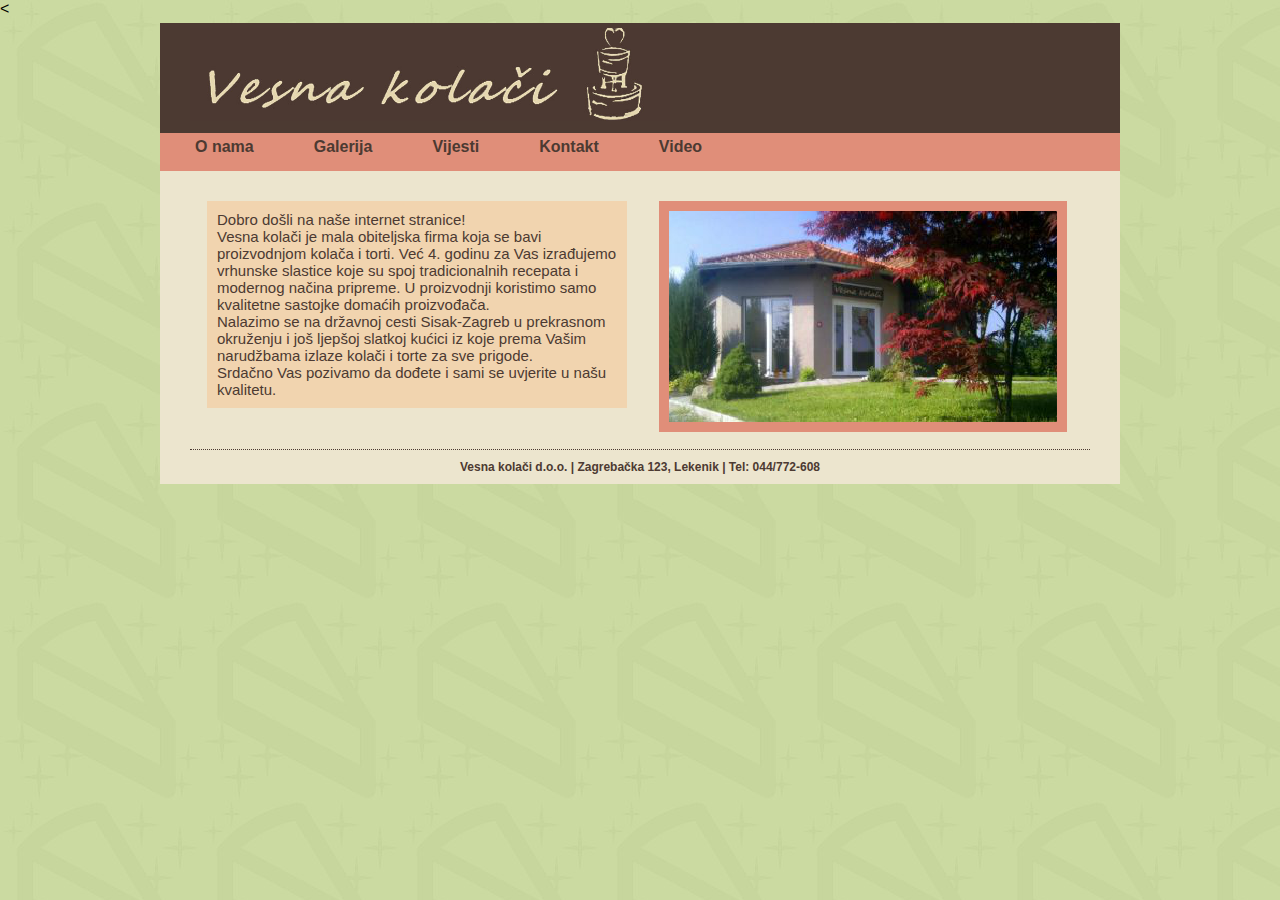
<file: Web Aplikacije - Projektni zadatak/index.html>
<!doctype html>




<html><!-- InstanceBegin template="/Templates/maintemplate.dwt" codeOutsideHTMLIsLocked="false" -->
  
	<!-- InstanceBeginEditable name="head" -->
	<!-- InstanceEndEditable -->
<	<head>
		
		<!-- CSS -->
		<link href="css/styles.css" rel="stylesheet" type="text/css" media="screen">
		<!-- End CSS -->
		<!-- meta elements -->
		<meta name="viewport" content="width=device-width; initial-scale=1.0; maximum-scale=1.0; user-scalable=0;">
        <meta http-equiv="content-type" content="text/html; charset=utf-8">
		<meta name="Opis" content="Opis">
        <meta name="keywords" content="torte, kolači, slastice">		

		
        <meta name="Autor" content="alenzguric@gmail.com">
		<!-- favicon meta -->
		<link rel="shortcut icon" href="images/icon.ico">
		<!-- end favicon meta -->
		<!-- end meta elements -->
		
		<!-- Google Fonts -->
		<link href="https://fonts.googleapis.com/css?family=Oswald" rel="stylesheet"> 
		<!-- End Google Fonts -->
		<title>O nama</title>
	</head>
    
    <body>
    	
       	 <header>
			<div id="top">
        	<div id="logo">
        		<a href="index.html"><img src="images/logo8.jpg" width="480";></a>
            </div>
            
            <div id="social">
            	<ul>
                	<li>
                    <iframe src="//www.facebook.com/plugins/likebox.php?href=https%3A%2F%2Fwww.facebook.com%2Fpages%2FVesna-kola%25C4%258Di%2F179208622226470&amp;width=292&amp;height=62&amp;show_faces=false&amp;colorscheme=dark&amp;stream=false&amp;show_border=true&amp;header=true" scrolling="no" frameborder="0" style="border:none; overflow:hidden; width:292px; height:62px;" allowTransparency="true"></iframe>
                    </li>
              
                </ul>
            </div>
        </div>
	<div id="nav">
                <ul>
                  
                  <li><a href="index.html">O nama</a></li>
                  <li><a href="galerija.html">Galerija</a></li>
                  <li><a href="vijesti.html">Vijesti</a></li>
                  <li><a href="contact.html">Kontakt</a></li>
				  <li><a href="video.html">Video</a></li>
                </ul>
            </div>
			</header>
        
        <div id="all">
    	<main>
           
            
            <div id="content">
            <!-- InstanceBeginEditable name="EditContent" -->
              
              <div id="onama">
              <p>
          Dobro došli na naše internet stranice! </p>

<p>Vesna kolači je mala obiteljska firma koja se bavi proizvodnjom kolača i torti. Već 4. godinu za Vas izrađujemo vrhunske slastice koje su spoj tradicionalnih recepata i modernog načina pripreme. U proizvodnji koristimo samo kvalitetne sastojke domaćih proizvođača.</p>

<p>Nalazimo se na državnoj cesti Sisak-Zagreb u prekrasnom okruženju i još ljepšoj slatkoj kućici iz koje prema Vašim narudžbama izlaze kolači i torte za sve prigode.</p>

<p>Srdačno Vas pozivamo da dođete i sami se uvjerite u našu kvalitetu.
              </p>
              </div>
                
                <div id="slika1">
                <img src="images/photos/onama/panel.png">
             
                
            	</div>
         
                
                
            
  </div>
          </main>
              <!-- InstanceEndEditable -->
        
                
                
   
            
            <div id="footer">
            
                <p>Vesna kolači d.o.o. | Zagrebačka 123, Lekenik | Tel: 044/772-608</p>
            </div>
        </div>
         
         
				
        
    </body>
    


<!-- InstanceEnd --></html>
</file>
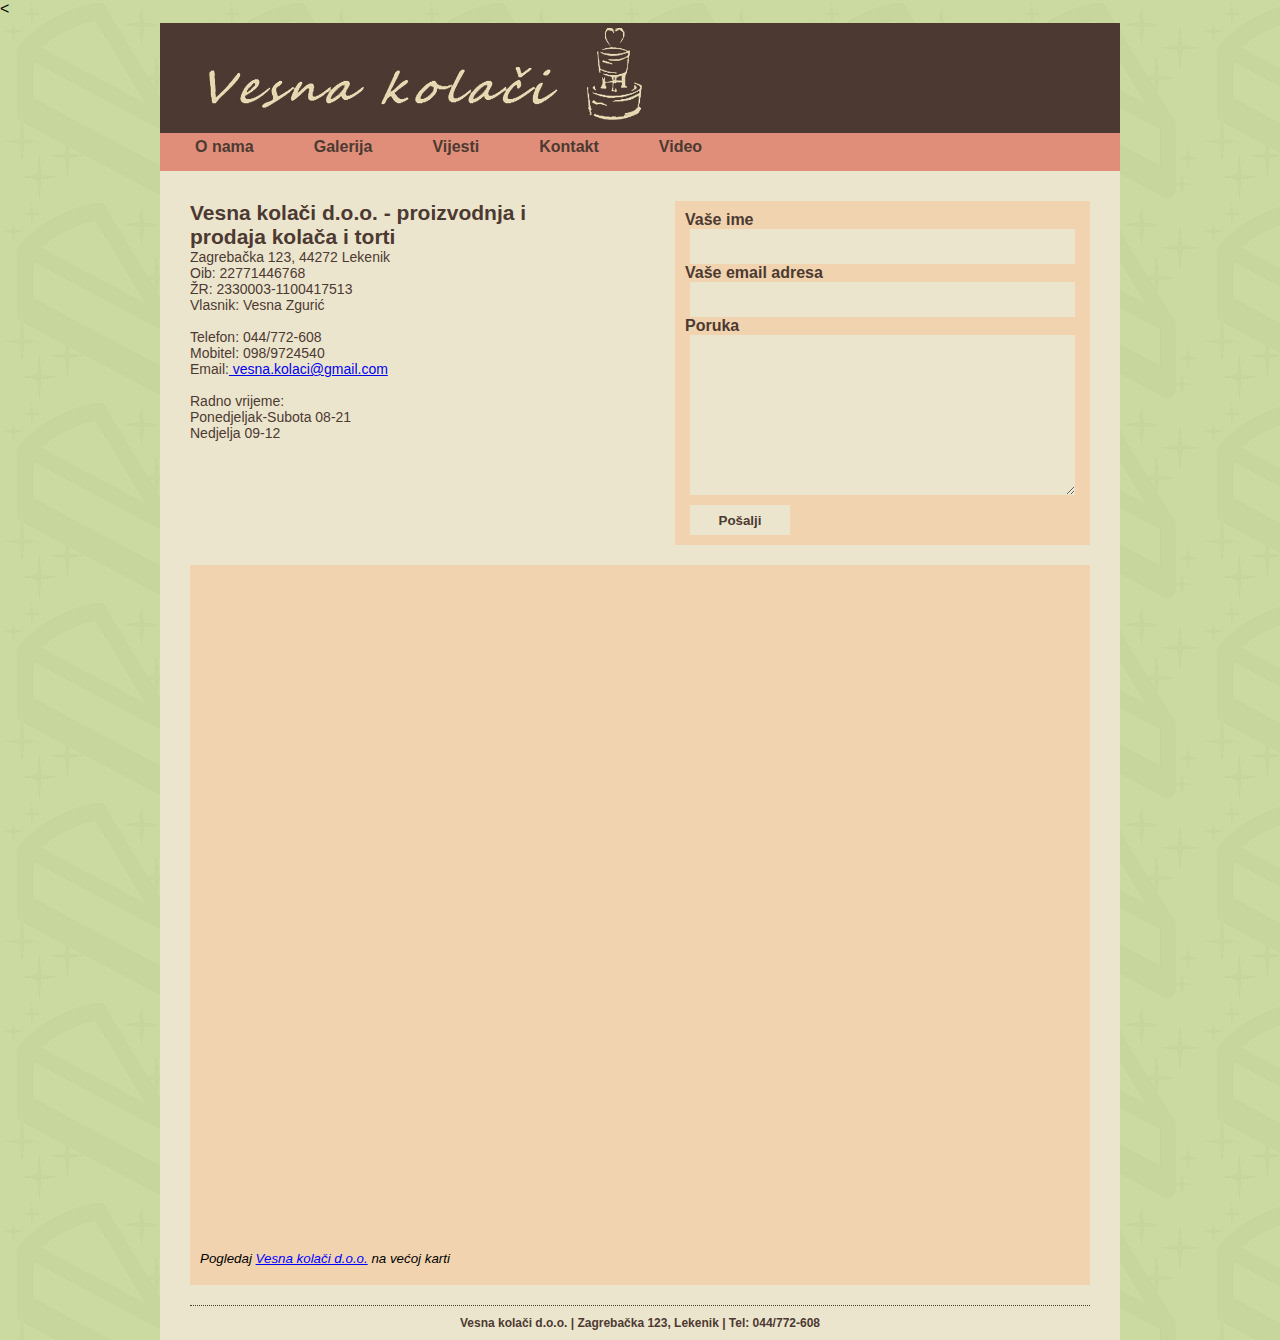
<file: Web Aplikacije - Projektni zadatak/contact.html>
<!doctype html>




<html><!-- InstanceBegin template="/Templates/maintemplate.dwt" codeOutsideHTMLIsLocked="false" -->
  
	<!-- InstanceBeginEditable name="head" -->
	<!-- InstanceEndEditable -->
<	<head>
		
		<!-- CSS -->
		<link href="css/styles.css" rel="stylesheet" type="text/css" media="screen">
		<!-- End CSS -->
		<!-- meta elements -->
		<meta name="viewport" content="width=device-width; initial-scale=1.0; maximum-scale=1.0; user-scalable=0;">
        <meta http-equiv="content-type" content="text/html; charset=utf-8">
		<meta name="Opis" content="Opis">
        <meta name="keywords" content="torte, kolači, slastice">		
		<!-- Schema.org markup for Google+ -->

		
        <meta name="Autor" content="alenzguric@gmail.com">
		<!-- favicon meta -->
		<link rel="shortcut icon" href="images/icon.ico">
		<!-- end favicon meta -->
		<!-- end meta elements -->
		
		<!-- Google Fonts -->
		<link href="https://fonts.googleapis.com/css?family=Oswald" rel="stylesheet"> 
		<!-- End Google Fonts -->
		<title>O nama</title>
	</head>
    
    <body>
    	
       	 <header>
			<div id="top">
        	<div id="logo">
        		<a href="index.html"><img src="images/logo8.jpg" width="480";></a>
            </div>
            
            <div id="social">
            	<ul>
                	<li>
                    <iframe src="//www.facebook.com/plugins/likebox.php?href=https%3A%2F%2Fwww.facebook.com%2Fpages%2FVesna-kola%25C4%258Di%2F179208622226470&amp;width=292&amp;height=62&amp;show_faces=false&amp;colorscheme=dark&amp;stream=false&amp;show_border=true&amp;header=true" scrolling="no" frameborder="0" style="border:none; overflow:hidden; width:292px; height:62px;" allowTransparency="true"></iframe>
                    </li>
              
                </ul>
            </div>
        </div>
	<div id="nav">
                <ul>
                  
                  <li><a href="index.html">O nama</a></li>
                  <li><a href="galerija.html">Galerija</a></li>
                  <li><a href="vijesti.html">Vijesti</a></li>
                  <li><a href="contact.html">Kontakt</a></li>
				  <li><a href="video.html">Video</a></li>
                </ul>
            </div>
			</header>
        
        <div id="all">
    	<main>
           
            
            <div id="contacttext">
            
                	<h2>Vesna kolači d.o.o. - proizvodnja i prodaja kolača i torti</h2>
          
                    <p>Zagrebačka 123, 44272 Lekenik</p>
                    <p>Oib: 22771446768
                    <p>ŽR: 2330003-1100417513</p>
                    <p>Vlasnik: Vesna Zgurić <br><br> </p>
                 
                    
                    <p>Telefon: 044/772-608</p>
                    <p>Mobitel: 098/9724540
                    <p>Email:<a href="mailto:vesna.kolaci@gmail.com"> vesna.kolaci@gmail.com</a><br><br></p>
                
                    <p>Radno vrijeme:</p> <p>Ponedjeljak-Subota  08-21</p> <p>Nedjelja 09-12</p>
                    
                    
                    </div>

                   <form name="contactform" method="post" action="form.php" accept-charset="UTF-8">
                
                    <tr>
                     <td valign="top">
                      <label for="first_name">Vaše ime</label>
                     </td>
                     <td valign="top">
                      <input  type="html" name="first_name" maxlength="50" size="30">
                     </td>
                    </tr>
                   
                    <tr>
                     <td valign="top">
                      <label for="email">Vaše email adresa</label>
                     </td>
                     <td valign="top">
                      <input  type="html" name="email" maxlength="80" size="30">
                     </td>
                    </tr>
                  
                    <tr>
                     <td valign="top">
                      <label for="comments">Poruka</label>
                     </td>
                     <td valign="top">
                      <textarea  name="comments" maxlength="1000" cols="25" rows="6"></textarea>
                     </td>
                    </tr>
                          <tr>
                     <td colspan="2" style="text-align:center">
                      <input type="submit" value="Pošalji" name="submit" id="submit">  
                     </td>
                    </tr>
                    </table>
                    </form>

                
                <div id="karta">
                
              	<iframe width="880" height="670" src="http://maps.google.com/maps/ms?msa=0&amp;msid=207228664076518124429.0004ae75e4a4032015276&amp;ie=UTF8&amp;t=m&amp;vpsrc=6&amp;ll=45.615959,16.235046&amp;spn=0.230536,0.439453&amp;z=11&amp;output=embed">			 				</iframe>
                <br />
                
                <small>Pogledaj <a href="http://maps.google.com/maps/ms?msa=0&amp;msid=207228664076518124429.0004ae75e4a4032015276&amp;ie=UTF8&amp;t=m&amp;vpsrc=6&amp;ll=45.615959,16.235046&amp;spn=0.230536,0.439453&amp;z=11&amp;source=embed" style="color:#0000FF;text-align:left">Vesna kolači d.o.o.</a> na većoj karti
                </small>
             
              </div>
          </main>
              <!-- InstanceEndEditable -->
        
                
                
   
            
            <div id="footer">
            
                <p>Vesna kolači d.o.o. | Zagrebačka 123, Lekenik | Tel: 044/772-608</p>
            </div>
        </div>
         
         
				
        
    </body>
    


<!-- InstanceEnd --></html>
</file>
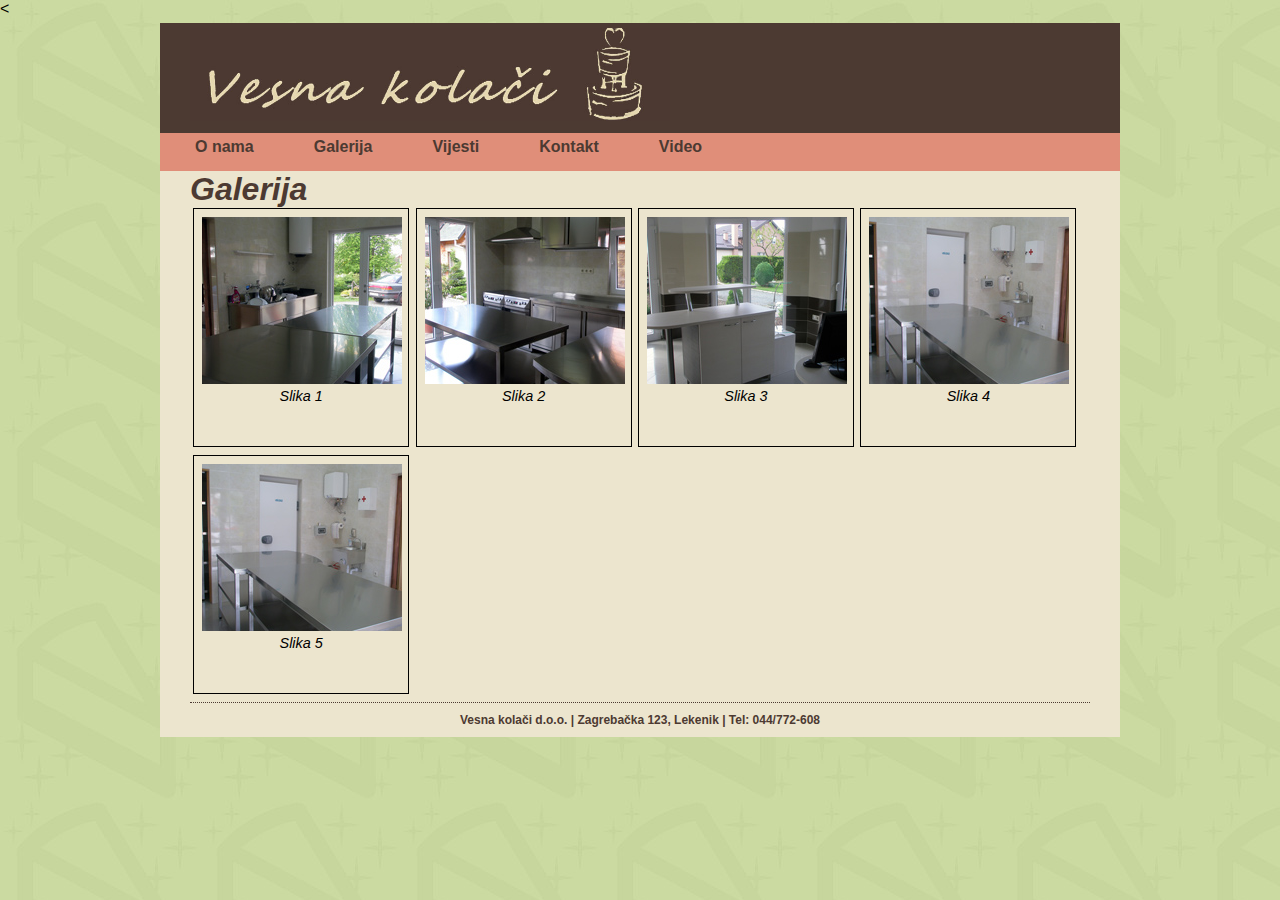
<file: Web Aplikacije - Projektni zadatak/galerija.html>
<!doctype html>




<html><!-- InstanceBegin template="/Templates/maintemplate.dwt" codeOutsideHTMLIsLocked="false" -->
  
	<!-- InstanceBeginEditable name="head" -->
	<!-- InstanceEndEditable -->
<	<head>
		
		<!-- CSS -->
		<link href="css/styles.css" rel="stylesheet" type="text/css" media="screen">
		<!-- End CSS -->
		<!-- meta elements -->
		<meta name="viewport" content="width=device-width; initial-scale=1.0; maximum-scale=1.0; user-scalable=0;">
        <meta http-equiv="content-type" content="text/html; charset=utf-8">
		<meta name="Opis" content="Opis">
        <meta name="keywords" content="torte, kolači, slastice">		
	
        <meta name="Autor" content="alenzguric@gmail.com">
		<!-- favicon meta -->
		<link rel="shortcut icon" href="images/icon.ico">
		<!-- end favicon meta -->
		<!-- end meta elements -->
		
		<!-- Google Fonts -->
		<link href="https://fonts.googleapis.com/css?family=Oswald" rel="stylesheet"> 
		<!-- End Google Fonts -->
		<title>O nama</title>
	</head>
    
    <body>
    	
       	 <header>
			<div id="top">
        	<div id="logo">
        		<a href="index.html"><img src="images/logo8.jpg" width="480";></a>
            </div>
            
            <div id="social">
            	<ul>
                	<li>
                    <iframe src="//www.facebook.com/plugins/likebox.php?href=https%3A%2F%2Fwww.facebook.com%2Fpages%2FVesna-kola%25C4%258Di%2F179208622226470&amp;width=292&amp;height=62&amp;show_faces=false&amp;colorscheme=dark&amp;stream=false&amp;show_border=true&amp;header=true" scrolling="no" frameborder="0" style="border:none; overflow:hidden; width:292px; height:62px;" allowTransparency="true"></iframe>
                    </li>
              
                </ul>
            </div>
        </div>
	<div id="nav">
                <ul>
                  
                  <li><a href="index.html">O nama</a></li>
                  <li><a href="galerija.html">Galerija</a></li>
                  <li><a href="vijesti.html">Vijesti</a></li>
                  <li><a href="contact.html">Kontakt</a></li>
				  <li><a href="video.html">Video</a></li>
                </ul>
            </div>
			</header>
        
        <div id="all">
    	<main>
				<h1>Galerija</h1>
                <div id="gallery">
            
                <figure id="1">
                  <a href="images/photos/onama/radiona-1.jpg" rel="lightbox[plants]"><img src="images/photos/onama/thumb-radiona-1.jpg" alt="Plants: image 1 0f 4 thumb" /></a>
                <figcaption>Slika 1<figcaption>
				</figure>
                <figure id="2">
                  <a href="images/photos/onama/radiona-2.jpg" rel="lightbox[plants]"><img src="images/photos/onama/thumb-radiona-2.jpg" alt="Plants: image 1 0f 4 thumb" /></a>
                <figcaption>Slika 2<figcaption>
				</figure>
                <figure id="3">
                  <a href="images/photos/onama/radiona-3.jpg" rel="lightbox[plants]"><img src="images/photos/onama/thumb-radiona-3.jpg" alt="Plants: image 1 0f 4 thumb" /></a>
                <figcaption>Slika 3<figcaption>
				</figure>
				
                <figure id="4">
                  <a href="images/photos/onama/radiona-4.jpg" rel="lightbox[plants]"><img src="images/photos/onama/thumb-radiona-4.jpg" alt="Plants: image 1 0f 4 thumb" /></a>
                <figcaption>Slika 4<figcaption>
				</figure>
				<figure id="5">
                  <a href="images/photos/onama/radiona-4.jpg" rel="lightbox[plants]"><img src="images/photos/onama/thumb-radiona-4.jpg" alt="Plants: image 1 0f 4 thumb" /></a>
                <figcaption>Slika 5<figcaption>
				</figure>
           	
            </div>
          </main>
              <!-- InstanceEndEditable -->
        
                
                
   
            
            <div id="footer">
            
                <p>Vesna kolači d.o.o. | Zagrebačka 123, Lekenik | Tel: 044/772-608</p>
            </div>
        </div>
         
         
				
        
    </body>
    


<!-- InstanceEnd --></html>
</file>
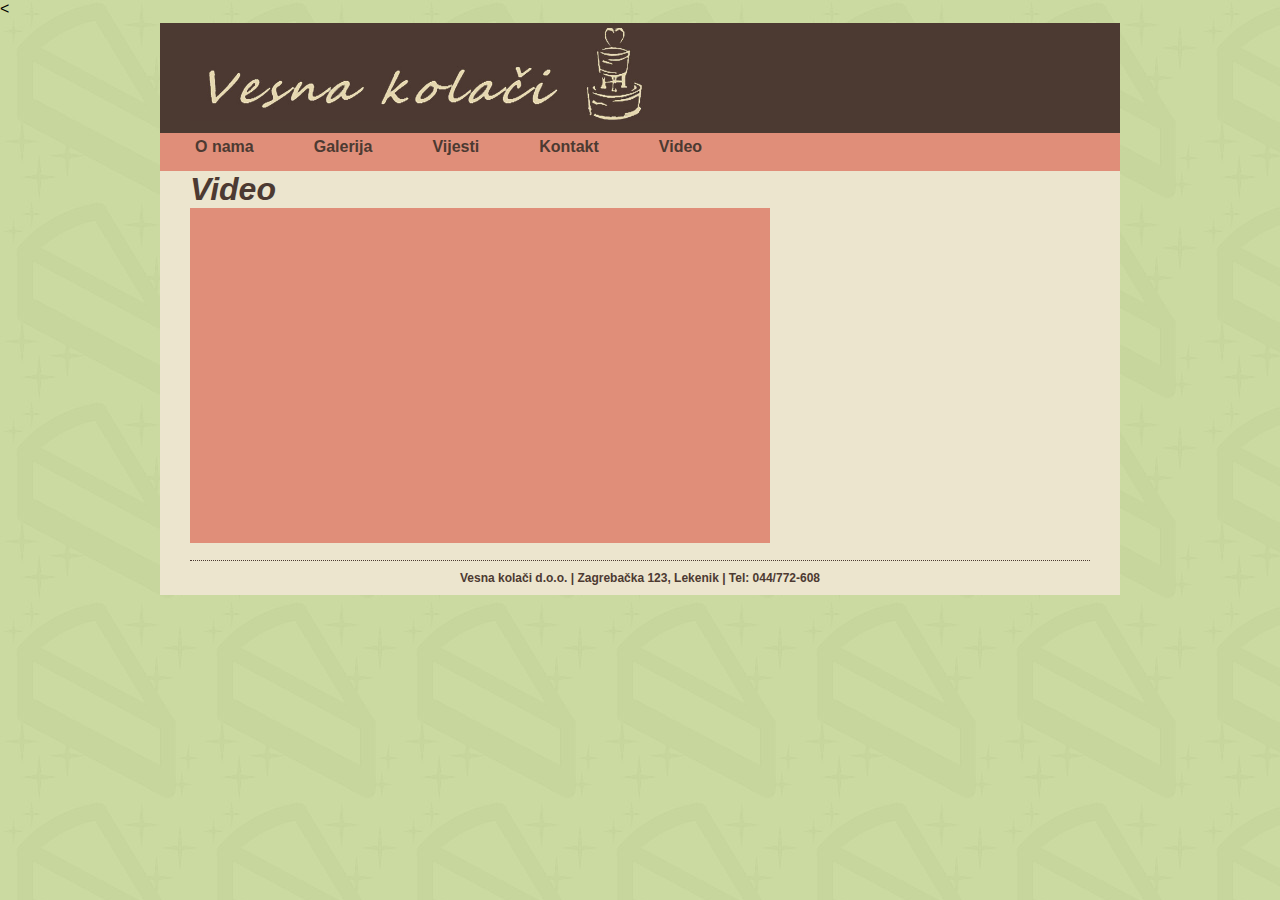
<file: Web Aplikacije - Projektni zadatak/video.html>
<!doctype html>




<html><!-- InstanceBegin template="/Templates/maintemplate.dwt" codeOutsideHTMLIsLocked="false" -->
  
	<!-- InstanceBeginEditable name="head" -->
	<!-- InstanceEndEditable -->
<	<head>
		
		<!-- CSS -->
		<link href="css/styles.css" rel="stylesheet" type="text/css" media="screen">
		<!-- End CSS -->
		<!-- meta elements -->
		<meta name="viewport" content="width=device-width; initial-scale=1.0; maximum-scale=1.0; user-scalable=0;">
        <meta http-equiv="content-type" content="text/html; charset=utf-8">
        <meta name="Opis" content="Opis">
        <meta name="keywords" content="torte, kolači, slastice">		

		
        <meta name="Autor" content="alenzguric@gmail.com">
		<!-- favicon meta -->
		<link rel="shortcut icon" href="images/icon.ico">
		<!-- end favicon meta -->
		<!-- end meta elements -->
		
		<!-- Google Fonts -->
		<link href="https://fonts.googleapis.com/css?family=Oswald" rel="stylesheet"> 
		<!-- End Google Fonts -->
		<title>O nama</title>
	</head>
    
    <body>
    	
       	 <header>
			<div id="top">
        	<div id="logo">
        		<a href="index.html"><img src="images/logo8.jpg" width="480";></a>
            </div>
            
            <div id="social">
            	<ul>
                	<li>
                    <iframe src="//www.facebook.com/plugins/likebox.php?href=https%3A%2F%2Fwww.facebook.com%2Fpages%2FVesna-kola%25C4%258Di%2F179208622226470&amp;width=292&amp;height=62&amp;show_faces=false&amp;colorscheme=dark&amp;stream=false&amp;show_border=true&amp;header=true" scrolling="no" frameborder="0" style="border:none; overflow:hidden; width:292px; height:62px;" allowTransparency="true"></iframe>
                    </li>
              
                </ul>
            </div>
        </div>
	<div id="nav">
                <ul>
                  
                  <li><a href="index.html">O nama</a></li>
                  <li><a href="galerija.html">Galerija</a></li>
                  <li><a href="vijesti.html">Vijesti</a></li>
                  <li><a href="contact.html">Kontakt</a></li>
				  <li><a href="video.html">Video</a></li>
                </ul>
            </div>
			</header>
        
        <div id="all">
    	<main>
        <h1>Video</h1>
		<div id="video">
        <iframe width="560" height="315" src="https://www.youtube.com/embed/1jFbyGvyAAE" frameborder="0" allow="accelerometer; autoplay; encrypted-media; gyroscope; picture-in-picture" allowfullscreen></iframe>
        </div>
		</main>
              <!-- InstanceEndEditable -->
        
                
                
   
            
            <div id="footer">
            
                <p>Vesna kolači d.o.o. | Zagrebačka 123, Lekenik | Tel: 044/772-608</p>
            </div>
        </div>
         
         
				
        
    </body>
    


<!-- InstanceEnd --></html>
</file>
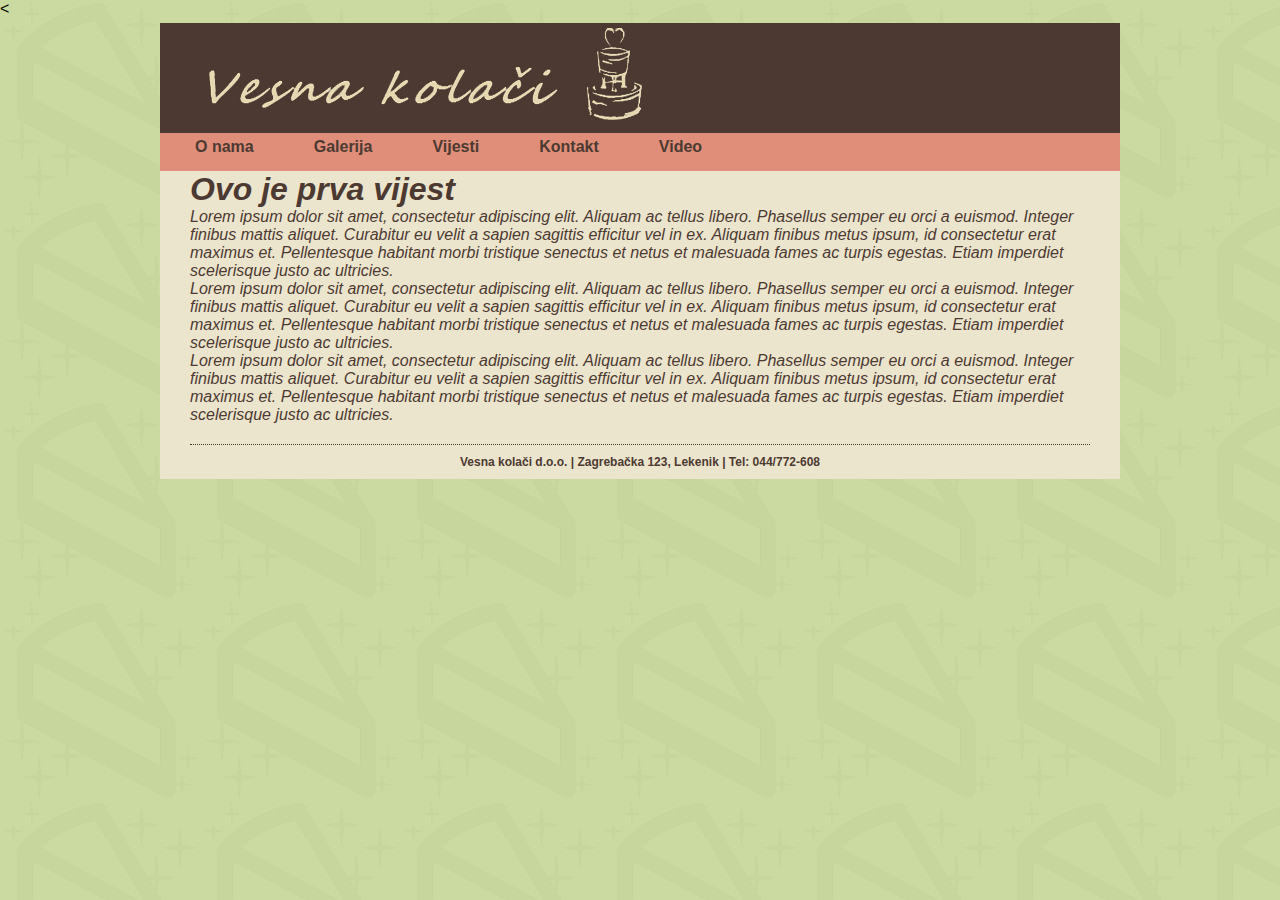
<file: Web Aplikacije - Projektni zadatak/vijest1.html>
<!doctype html>




<html><!-- InstanceBegin template="/Templates/maintemplate.dwt" codeOutsideHTMLIsLocked="false" -->
  
	<!-- InstanceBeginEditable name="head" -->
	<!-- InstanceEndEditable -->
<	<head>
		
		<!-- CSS -->
		<link href="css/styles.css" rel="stylesheet" type="text/css" media="screen">
		<!-- End CSS -->
		<!-- meta elements -->
		<meta name="viewport" content="width=device-width; initial-scale=1.0; maximum-scale=1.0; user-scalable=0;">
        <meta http-equiv="content-type" content="text/html; charset=utf-8">
        <meta name="Opis" content="Opis">
        <meta name="keywords" content="torte, kolači, slastice">		

        <meta name="Autor" content="alenzguric@gmail.com">
		<!-- favicon meta -->
		<link rel="shortcut icon" href="images/icon.ico">
		<!-- end favicon meta -->
		<!-- end meta elements -->
		
		<!-- Google Fonts -->
		<link href="https://fonts.googleapis.com/css?family=Oswald" rel="stylesheet"> 
		<!-- End Google Fonts -->
		<title>O nama</title>
	</head>
    
    <body>
    	
       	 <header>
			<div id="top">
        	<div id="logo">
        		<a href="index.html"><img src="images/logo8.jpg" width="480";></a>
            </div>
            
            <div id="social">
            	<ul>
                	<li>
                    <iframe src="//www.facebook.com/plugins/likebox.php?href=https%3A%2F%2Fwww.facebook.com%2Fpages%2FVesna-kola%25C4%258Di%2F179208622226470&amp;width=292&amp;height=62&amp;show_faces=false&amp;colorscheme=dark&amp;stream=false&amp;show_border=true&amp;header=true" scrolling="no" frameborder="0" style="border:none; overflow:hidden; width:292px; height:62px;" allowTransparency="true"></iframe>
                    </li>
              
                </ul>
            </div>
        </div>
	<div id="nav">
                <ul>
                  
                  <li><a href="index.html">O nama</a></li>
                  <li><a href="galerija.html">Galerija</a></li>
                  <li><a href="vijesti.html">Vijesti</a></li>
                  <li><a href="contact.html">Kontakt</a></li>
				  <li><a href="video.html">Video</a></li>
                </ul>
            </div>
			</header>
        
        <div id="all">
    	<main>
        <h1>Ovo je prva vijest</h1>
		<p>Lorem ipsum dolor sit amet, consectetur adipiscing elit. Aliquam ac tellus libero. Phasellus semper eu orci a euismod. Integer finibus mattis aliquet. Curabitur eu velit a sapien sagittis efficitur vel in ex. Aliquam finibus metus ipsum, id consectetur erat maximus et. Pellentesque habitant morbi tristique senectus et netus et malesuada fames ac turpis egestas. Etiam imperdiet scelerisque justo ac ultricies.</p>
		<p>Lorem ipsum dolor sit amet, consectetur adipiscing elit. Aliquam ac tellus libero. Phasellus semper eu orci a euismod. Integer finibus mattis aliquet. Curabitur eu velit a sapien sagittis efficitur vel in ex. Aliquam finibus metus ipsum, id consectetur erat maximus et. Pellentesque habitant morbi tristique senectus et netus et malesuada fames ac turpis egestas. Etiam imperdiet scelerisque justo ac ultricies.</p>
		<p>Lorem ipsum dolor sit amet, consectetur adipiscing elit. Aliquam ac tellus libero. Phasellus semper eu orci a euismod. Integer finibus mattis aliquet. Curabitur eu velit a sapien sagittis efficitur vel in ex. Aliquam finibus metus ipsum, id consectetur erat maximus et. Pellentesque habitant morbi tristique senectus et netus et malesuada fames ac turpis egestas. Etiam imperdiet scelerisque justo ac ultricies.</p>

		</main>
              <!-- InstanceEndEditable -->
        
                
                
   
            
            <div id="footer">
            
                <p>Vesna kolači d.o.o. | Zagrebačka 123, Lekenik | Tel: 044/772-608</p>
            </div>
        </div>
         
         
				
        
    </body>
    


<!-- InstanceEnd --></html>
</file>
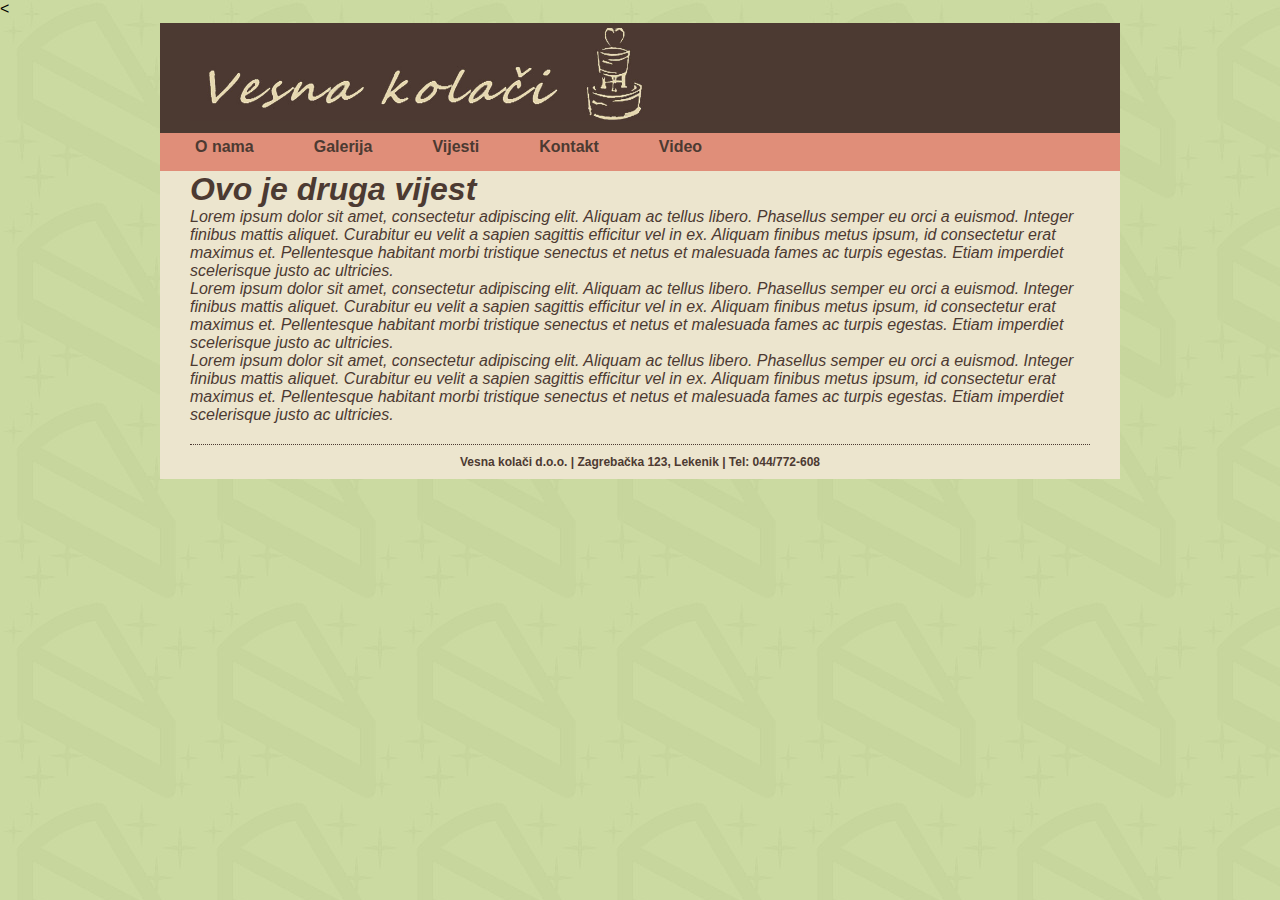
<file: Web Aplikacije - Projektni zadatak/vijest2.html>
<!doctype html>




<html><!-- InstanceBegin template="/Templates/maintemplate.dwt" codeOutsideHTMLIsLocked="false" -->
  
	<!-- InstanceBeginEditable name="head" -->
	<!-- InstanceEndEditable -->
<	<head>
		
		<!-- CSS -->
		<link href="css/styles.css" rel="stylesheet" type="text/css" media="screen">
		<!-- End CSS -->
		<!-- meta elements -->
		<meta name="viewport" content="width=device-width; initial-scale=1.0; maximum-scale=1.0; user-scalable=0;">
        <meta http-equiv="content-type" content="text/html; charset=utf-8">
        <meta name="Opis" content="Opis">
        <meta name="keywords" content="torte, kolači, slastice">		

		
        <meta name="Autor" content="alenzguric@gmail.com">
		<!-- favicon meta -->
		<link rel="shortcut icon" href="images/icon.ico">
		<!-- end favicon meta -->
		<!-- end meta elements -->
		
		<!-- Google Fonts -->
		<link href="https://fonts.googleapis.com/css?family=Oswald" rel="stylesheet"> 
		<!-- End Google Fonts -->
		<title>O nama</title>
	</head>
    
    <body>
    	
       	 <header>
			<div id="top">
        	<div id="logo">
        		<a href="index.html"><img src="images/logo8.jpg" width="480";></a>
            </div>
            
            <div id="social">
            	<ul>
                	<li>
                    <iframe src="//www.facebook.com/plugins/likebox.php?href=https%3A%2F%2Fwww.facebook.com%2Fpages%2FVesna-kola%25C4%258Di%2F179208622226470&amp;width=292&amp;height=62&amp;show_faces=false&amp;colorscheme=dark&amp;stream=false&amp;show_border=true&amp;header=true" scrolling="no" frameborder="0" style="border:none; overflow:hidden; width:292px; height:62px;" allowTransparency="true"></iframe>
                    </li>
              
                </ul>
            </div>
        </div>
	<div id="nav">
                <ul>
                  
                  <li><a href="index.html">O nama</a></li>
                  <li><a href="galerija.html">Galerija</a></li>
                  <li><a href="vijesti.html">Vijesti</a></li>
                  <li><a href="contact.html">Kontakt</a></li>
				  <li><a href="video.html">Video</a></li>
                </ul>
            </div>
			</header>
        
        <div id="all">
    	<main>
        <h1>Ovo je druga vijest</h1>
		<p>Lorem ipsum dolor sit amet, consectetur adipiscing elit. Aliquam ac tellus libero. Phasellus semper eu orci a euismod. Integer finibus mattis aliquet. Curabitur eu velit a sapien sagittis efficitur vel in ex. Aliquam finibus metus ipsum, id consectetur erat maximus et. Pellentesque habitant morbi tristique senectus et netus et malesuada fames ac turpis egestas. Etiam imperdiet scelerisque justo ac ultricies.</p>
		<p>Lorem ipsum dolor sit amet, consectetur adipiscing elit. Aliquam ac tellus libero. Phasellus semper eu orci a euismod. Integer finibus mattis aliquet. Curabitur eu velit a sapien sagittis efficitur vel in ex. Aliquam finibus metus ipsum, id consectetur erat maximus et. Pellentesque habitant morbi tristique senectus et netus et malesuada fames ac turpis egestas. Etiam imperdiet scelerisque justo ac ultricies.</p>
		<p>Lorem ipsum dolor sit amet, consectetur adipiscing elit. Aliquam ac tellus libero. Phasellus semper eu orci a euismod. Integer finibus mattis aliquet. Curabitur eu velit a sapien sagittis efficitur vel in ex. Aliquam finibus metus ipsum, id consectetur erat maximus et. Pellentesque habitant morbi tristique senectus et netus et malesuada fames ac turpis egestas. Etiam imperdiet scelerisque justo ac ultricies.</p>

		</main>
              <!-- InstanceEndEditable -->
        
                
                
   
            
            <div id="footer">
            
                <p>Vesna kolači d.o.o. | Zagrebačka 123, Lekenik | Tel: 044/772-608</p>
            </div>
        </div>
         
         
				
        
    </body>
    


<!-- InstanceEnd --></html>
</file>
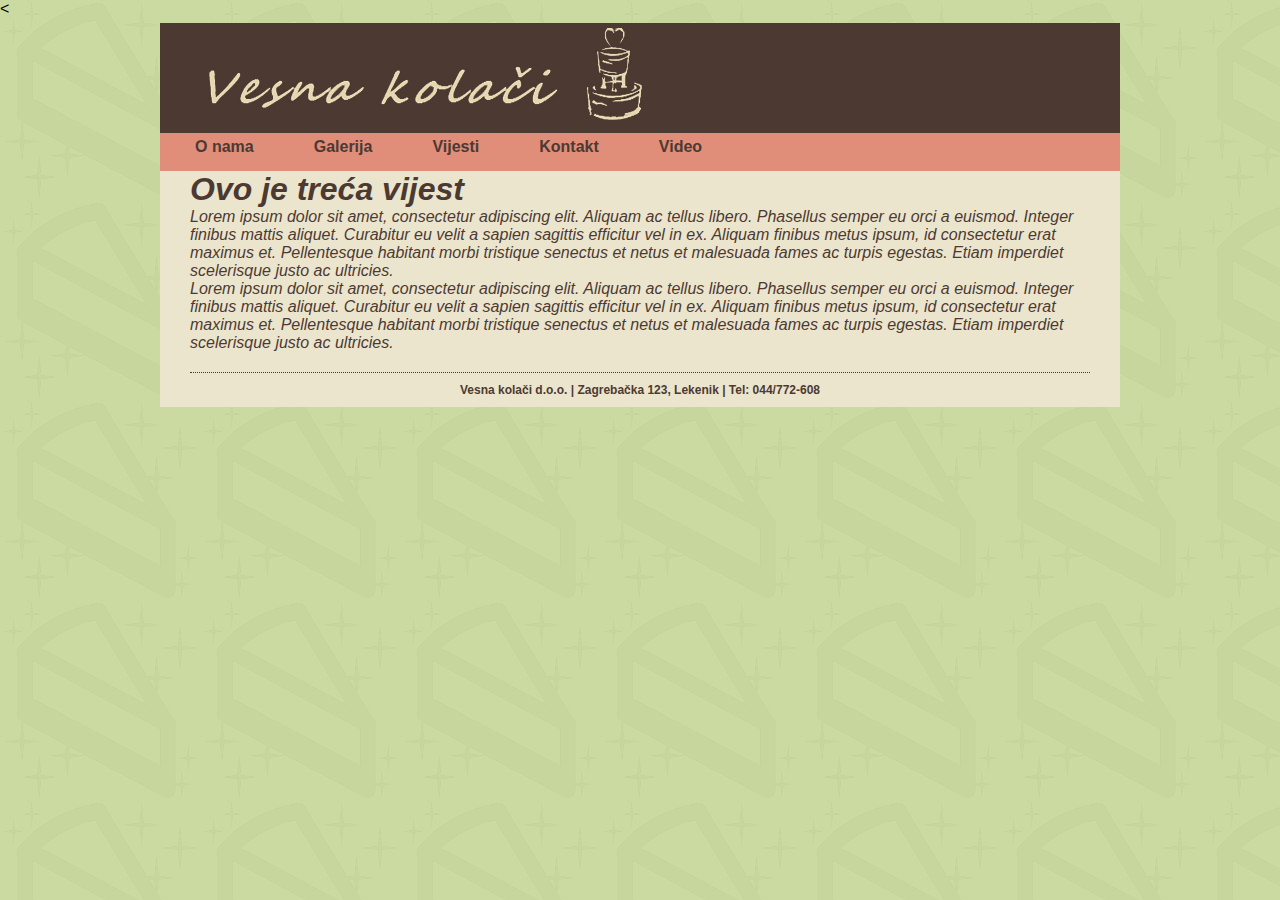
<file: Web Aplikacije - Projektni zadatak/vijest3.html>
<!doctype html>




<html><!-- InstanceBegin template="/Templates/maintemplate.dwt" codeOutsideHTMLIsLocked="false" -->
  
	<!-- InstanceBeginEditable name="head" -->
	<!-- InstanceEndEditable -->
<	<head>
		
		<!-- CSS -->
		<link href="css/styles.css" rel="stylesheet" type="text/css" media="screen">
		<!-- End CSS -->
		<!-- meta elements -->
		<meta name="viewport" content="width=device-width; initial-scale=1.0; maximum-scale=1.0; user-scalable=0;">
        <meta http-equiv="content-type" content="text/html; charset=utf-8">
        <meta name="Opis" content="Opis">
        <meta name="keywords" content="torte, kolači, slastice">		

		
        <meta name="Autor" content="alenzguric@gmail.com">
		<!-- favicon meta -->
		<link rel="shortcut icon" href="images/icon.ico">
		<!-- end favicon meta -->
		<!-- end meta elements -->
		
		<!-- Google Fonts -->
		<link href="https://fonts.googleapis.com/css?family=Oswald" rel="stylesheet"> 
		<!-- End Google Fonts -->
		<title>O nama</title>
	</head>
    
    <body>
    	
       	 <header>
			<div id="top">
        	<div id="logo">
        		<a href="index.html"><img src="images/logo8.jpg" width="480";></a>
            </div>
            
            <div id="social">
            	<ul>
                	<li>
                    <iframe src="//www.facebook.com/plugins/likebox.php?href=https%3A%2F%2Fwww.facebook.com%2Fpages%2FVesna-kola%25C4%258Di%2F179208622226470&amp;width=292&amp;height=62&amp;show_faces=false&amp;colorscheme=dark&amp;stream=false&amp;show_border=true&amp;header=true" scrolling="no" frameborder="0" style="border:none; overflow:hidden; width:292px; height:62px;" allowTransparency="true"></iframe>
                    </li>
              
                </ul>
            </div>
        </div>
	<div id="nav">
                <ul>
                  
                  <li><a href="index.html">O nama</a></li>
                  <li><a href="galerija.html">Galerija</a></li>
                  <li><a href="vijesti.html">Vijesti</a></li>
                  <li><a href="contact.html">Kontakt</a></li>
				  <li><a href="video.html">Video</a></li>
                </ul>
            </div>
			</header>
        
        <div id="all">
    	<main>
        <h1>Ovo je treća vijest</h1>
		<p>Lorem ipsum dolor sit amet, consectetur adipiscing elit. Aliquam ac tellus libero. Phasellus semper eu orci a euismod. Integer finibus mattis aliquet. Curabitur eu velit a sapien sagittis efficitur vel in ex. Aliquam finibus metus ipsum, id consectetur erat maximus et. Pellentesque habitant morbi tristique senectus et netus et malesuada fames ac turpis egestas. Etiam imperdiet scelerisque justo ac ultricies.</p>
		<p>Lorem ipsum dolor sit amet, consectetur adipiscing elit. Aliquam ac tellus libero. Phasellus semper eu orci a euismod. Integer finibus mattis aliquet. Curabitur eu velit a sapien sagittis efficitur vel in ex. Aliquam finibus metus ipsum, id consectetur erat maximus et. Pellentesque habitant morbi tristique senectus et netus et malesuada fames ac turpis egestas. Etiam imperdiet scelerisque justo ac ultricies.</p>

		</main>
              <!-- InstanceEndEditable -->
        
                
                
   
            
            <div id="footer">
            
                <p>Vesna kolači d.o.o. | Zagrebačka 123, Lekenik | Tel: 044/772-608</p>
            </div>
        </div>
         
         
				
        
    </body>
    


<!-- InstanceEnd --></html>
</file>
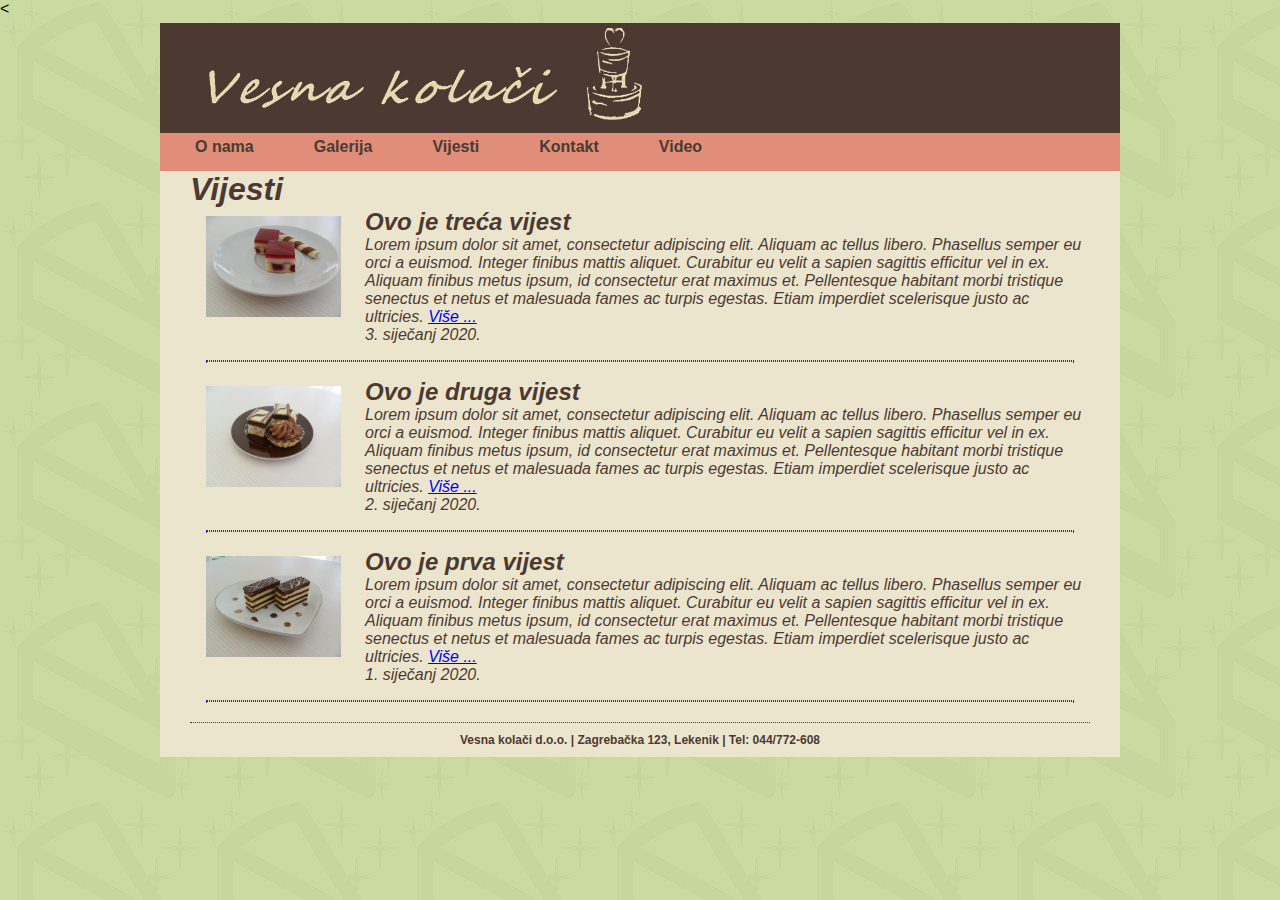
<file: Web Aplikacije - Projektni zadatak/vijesti.html>
<!doctype html>




<html><!-- InstanceBegin template="/Templates/maintemplate.dwt" codeOutsideHTMLIsLocked="false" -->
  
	<!-- InstanceBeginEditable name="head" -->
	<!-- InstanceEndEditable -->
<	<head>
		
		<!-- CSS -->
		<link href="css/styles.css" rel="stylesheet" type="text/css" media="screen">
		<!-- End CSS -->
		<!-- meta elements -->
		<meta name="viewport" content="width=device-width; initial-scale=1.0; maximum-scale=1.0; user-scalable=0;">
        <meta http-equiv="content-type" content="text/html; charset=utf-8">
        <meta name="Opis" content="Opis">
        <meta name="keywords" content="torte, kolači, slastice">
		

		
        <meta name="Autor" content="alenzguric@gmail.com">
		<!-- favicon meta -->
		<link rel="shortcut icon" href="images/icon.ico">
		<!-- end favicon meta -->
		<!-- end meta elements -->
		
		<!-- Google Fonts -->
		<link href="https://fonts.googleapis.com/css?family=Oswald" rel="stylesheet"> 
		<!-- End Google Fonts -->
		<title>O nama</title>
	</head>
    
    <body>
    	
       	 <header>
			<div id="top">
        	<div id="logo">
        		<a href="index.html"><img src="images/logo8.jpg" width="480";></a>
            </div>
            
            <div id="social">
            	<ul>
                	<li>
                    <iframe src="//www.facebook.com/plugins/likebox.php?href=https%3A%2F%2Fwww.facebook.com%2Fpages%2FVesna-kola%25C4%258Di%2F179208622226470&amp;width=292&amp;height=62&amp;show_faces=false&amp;colorscheme=dark&amp;stream=false&amp;show_border=true&amp;header=true" scrolling="no" frameborder="0" style="border:none; overflow:hidden; width:292px; height:62px;" allowTransparency="true"></iframe>
                    </li>
              
                </ul>
            </div>
        </div>
	<div id="nav">
                <ul>
                  
                  <li><a href="index.html">O nama</a></li>
                  <li><a href="galerija.html">Galerija</a></li>
                  <li><a href="vijesti.html">Vijesti</a></li>
                  <li><a href="contact.html">Kontakt</a></li>
				  <li><a href="video.html">Video</a></li>
                </ul>
            </div>
			</header>
        
        <div id="all">
    	<main>
        <h1>Vijesti</h1>  
       <div class="news">
			<a href="vijest3.html"><img src="images/photos/kolaci-5.jpg" alt="Ovo je treća vijest" title="Ovo je treća vijest"></a>
			<h2>Ovo je treća vijest</h2>
			<p>Lorem ipsum dolor sit amet, consectetur adipiscing elit. Aliquam ac tellus libero. Phasellus semper eu orci a euismod. Integer finibus mattis aliquet. Curabitur eu velit a sapien sagittis efficitur vel in ex. Aliquam finibus metus ipsum, id consectetur erat maximus et. Pellentesque habitant morbi tristique senectus et netus et malesuada fames ac turpis egestas. Etiam imperdiet scelerisque justo ac ultricies.  <a href="vijest3.html">Više ...</a></p>
			<p><time datetime="2020-01-03">3. siječanj 2020.</time></p>
			<hr>
			<a href="vijest2.html"><img src="images/photos/kolaci-6.jpg" alt="Ovo je druga vijest" title="Ovo je druga vijest"></a>
			<h2>Ovo je druga vijest</h2>
			<p>Lorem ipsum dolor sit amet, consectetur adipiscing elit. Aliquam ac tellus libero. Phasellus semper eu orci a euismod. Integer finibus mattis aliquet. Curabitur eu velit a sapien sagittis efficitur vel in ex. Aliquam finibus metus ipsum, id consectetur erat maximus et. Pellentesque habitant morbi tristique senectus et netus et malesuada fames ac turpis egestas. Etiam imperdiet scelerisque justo ac ultricies.  <a href="vijest2.html">Više ...</a></p>
			<p><time datetime="2020-01-02">2. siječanj 2020.</time></p>
			<hr>
			<a href="vijest1.html"><img src="images/photos/kolaci-7.jpg" alt="Ovo je prva vijest" title="Ovo je prva vijest"></a>
			<h2>Ovo je prva vijest</h2>
			<p>Lorem ipsum dolor sit amet, consectetur adipiscing elit. Aliquam ac tellus libero. Phasellus semper eu orci a euismod. Integer finibus mattis aliquet. Curabitur eu velit a sapien sagittis efficitur vel in ex. Aliquam finibus metus ipsum, id consectetur erat maximus et. Pellentesque habitant morbi tristique senectus et netus et malesuada fames ac turpis egestas. Etiam imperdiet scelerisque justo ac ultricies.  <a href="vijest1.html">Više ...</a></p>
			<p><time datetime="2020-01-01">1. siječanj 2020.</time></p>
			<hr>
		</div>
        </main>
              <!-- InstanceEndEditable -->
        
                
                
   
            
            <div id="footer">
            
                <p>Vesna kolači d.o.o. | Zagrebačka 123, Lekenik | Tel: 044/772-608</p>
            </div>
        </div>
         
         
				
        
    </body>
    


<!-- InstanceEnd --></html>
</file>
<file: Web Aplikacije - Projektni zadatak/css/styles.css>
*				{ margin:0; padding:0; border:0;	}

body			{ background-image:url(../images/pozadina2.jpg);
					font-family:"Segoe Print", "Georgia", Arial, Helvetica, sans-serif;
					height:100%; }

p, h1, h2, h3 			{ color:#4c3a32; }



#all			{ width:900px; 
					min-height:100%; 
					position:relative;
					margin:auto;
					padding:0 30px 10px; 
					background-color:#ECE5CE;
					font-family:"Segoe Print", "Georgia", Arial, Helvetica, sans-serif;
					font-style:italic;
					 }

#top			{ background-color:#4c3a32;
					width:900px;
					margin:5px auto 0;
					padding:5px 30px;
					height:100px;
						}

#logo			{ float:left;
					height:100px	}

#social			{ float:right;
					margin:20px 0 0 0;	}
#social ul li	{ display:inline;
					list-style-type:none;
					margin:0 0 0 20px;	 }

#nav 			{ clear:both;
					background-color:#E08E79;
					width:960px;
					margin:auto;	}

#nav ul			{ width:955px; height:28px;
					
					background-color:#E08E79;
					margin:0px;
					padding:5px 0px 5px 5px;
					 }

#nav ul li		{ display:inline;
						}

#nav ul li a	{background-color:#E08E79; 
					display:block; 
					display:inline;
					float:left;
					padding:0px 30px;
					
					}
					
		
#nav a:link		{ font-weight:bold; text-decoration:none; color:#4c3a32; font-style:normal;	}
#nav a:visited	{ font-weight:bold; text-decoration:none; color:#4c3a32; font-style:normal;	}
#nav a:active	{ font-weight:bold; text-decoration:none; color:#4c3a32; font-style:normal;	}
#nav a:hover	{ font-weight:bold; text-decoration:none; color:#4c3a32; font-style:normal;	}
#nav a:focus 	{ font-weight:bold; text-decoration:none; color:#4c3a32; font-style:normal;	}

#nav ul li a:hover { background-color:#F1D4AF;
					
						transition: all 0.3s ease-out;}
						
#nav ul li a:active { background-color:#F1D4AF;
						box-shadow: inset 0px 0px 5px 1px #ac977d;}		
		
#navt a:link	{ font-weight:bold; text-decoration:none; color:#4c3a32; font-style:normal;	}
#navt a:visited	{ font-weight:bold; text-decoration:none; color:#4c3a32; font-style:normal;	}
#navt a:active	{ font-weight:bold; text-decoration:none; color:#4c3a32; font-style:normal;	}
#navt a:hover	{ font-weight:bold; text-decoration:none; color:#4c3a32; font-style:normal;	}
#navt a:focus 	{ font-weight:bold; text-decoration:none; color:#4c3a32; font-style:normal;	}

#navt ul li a:hover { background-color:#E08E79;
			
						transition: all 0.3s ease-out;
				
					}
						
#navt ul li a:active { background-color:#E08E79;
					}
						

#navt 			{ clear:both;
					background-color:#F1D4AF;
					width:auto;
					margin:15px 17px 0 17px;	}

#navt ul			{ width:auto; height:28px;
					
					background-color:#F1D4AF;
					margin:auto;
					padding:5px 0px 5px 5px;
					 }

#navt ul li		{ display:inline;
						}

#navt ul li a	{background-color:#F1D4AF; 
					display:block; 
					display:inline;
					float:left;
					padding:0px 30px;
					
					}
		

#onama 			{
	float: left;
	width:400px;
	font-style:normal;
	font-weight:400;
	background-color:#F1D4AF;
	margin:30px 0px 30px 17px;
	padding:10px;
	font-size:15px;
	
				}
#onamas			{float:right;
					width:400px;
					margin:30px 20px 0 20px}	
					
#onamas img		{padding:10px;
					background-color:#E08E79;
					float:right;
					margin-bottom:17px;
				}					
	
					
#kolaci 		{
	float: left;
	font-style:normal;
	font-weight:400;
	background-color:#F1D4AF;
	margin:30px 17px 0 17px;
	padding:10px;
	width:846px;
}
	
#hvala 		{
	float: left;
	font-style:normal;
	font-weight:400;
	background-color:#F1D4AF;
	margin:30px 17px 30px 17px;
	padding:10px;
	width:846px;
	
	
				}
				
#content h3 	{padding-top:20px;	

				}			
				
#slika1			{float:left;
					width:420px;
					margin:30px 20px 0 20px}	

#slika1 img		{padding:10px;
					background-color:#E08E79;
					float:right;
					margin-bottom:17px;
				}				
#video iframe		{padding:10px;
					background-color:#E08E79;
					float:left;
					margin-bottom:17px;
				}						
#footer			{ clear:both; 
					padding-top:10px;
					margin-top:20px;
					border-top:1px #4c3a32 dotted;
				
					width:100%;
					position:relative;	}
					
#footer p 		{ text-align:center;
					font-style:normal;
					font-weight:bold;
					font-size:12px;
					width:100%;
					position:relative;
					}
					
form          	 {  margin:0 0 20px 0;
					float:right;
					width:395px;
					height:auto;
					background-color:#F1D4AF;
					font-family: "Segoe Print", "Georgia", Arial, Helvetica, sans-serif;
					font-style:normal;
					font-weight:bold;
					color:#4c3a32;
					padding:10px;
					margin-top:30px;
				
					}








textarea:focus, input:focus {
					background:#ECE5CE;
}

#forma ol li {list-style-type:none;}


input, textarea {   
  						width:375px;
					display:block;
					margin:0 5px;
					padding:5px;
					background-color:#ECE5CE;
					height: 25px;
					font-family: "Segoe Print", "Georgia", Arial, Helvetica, sans-serif;
					font-style:normal;
					font-weight:bold;
					color:#4c3a32;
				
    }  
  
textarea {   
    width: 375px;  
    max-width: 375px;  
    height: 150px;  
    line-height: 150%;  
    }  
  
input:hover, textarea:hover,  
input:focus, textarea:focus {   
    border-color: #837f72;   
    }  
  
.form label {   
    margin-left: 10px;   
    color: #4c3a32;   
    }  
  
#submit {  
   						width:100px;
						height:30px;
						margin-top:10px;
						background:#ECE5CE;
						color:#4c3a32;
						font-family: "Segoe Print", "Georgia", Arial, Helvetica, sans-serif;
						font-weight:bold;
					
    }  
#submit:hover { 	background-color:#ECE5CE;
					border: 1px solid #F1D4AF;
					}

#posalji 		{ width:10px;

				}

#contacttext {	font-size:14px;
				font-style:normal;
				font-weight:normal;
				padding-top:30px;
				padding-right:30px;
				padding-bottom:10px;
				width:375px;
				float:left;
				}
#karta		{	height:700px;
				width:880px;
				float:left;
				background-color:#F1D4AF;
				
				margin-bottom:20px;
				padding:10px;
			
				
			}
#slike2		{	margin-top: 10px;	}
#obavijesti	{	padding: 30px;
				background-color:#F1D4AF;	}
				

				
#news_gallery figure {
	padding: 0.5em;
	margin: 0 1em 0.5em 1em;
	float: left;
	width: 10%;
	border: 1px solid black;
}
#news_gallery figcaption {
	font-size: 90%;
	text-align: center;
}
#gallery figure {
	padding: 0.5em;
	margin: 0 0.2em 0.5em 0.2em;
	float: left;
	width: 22%;
	border: 1px solid black;

}
.news hr {
	margin: 1em;
	border: 1px dotted #27318b;
	clear: both;
}
#gallery figcaption {
	font-size: 90%;
	height: 50px;
	text-align: center;
}
.news img {
	width: 15%;
	float: left;
	padding: 0.5em;
	margin: 0 1em 0.5em 0.5em;
figure {
	padding: 0.5em;
	margin: 0 1em 0.5em 1em;
	float: left;
	width: 35%;
	border: 1px solid black;
</file>
